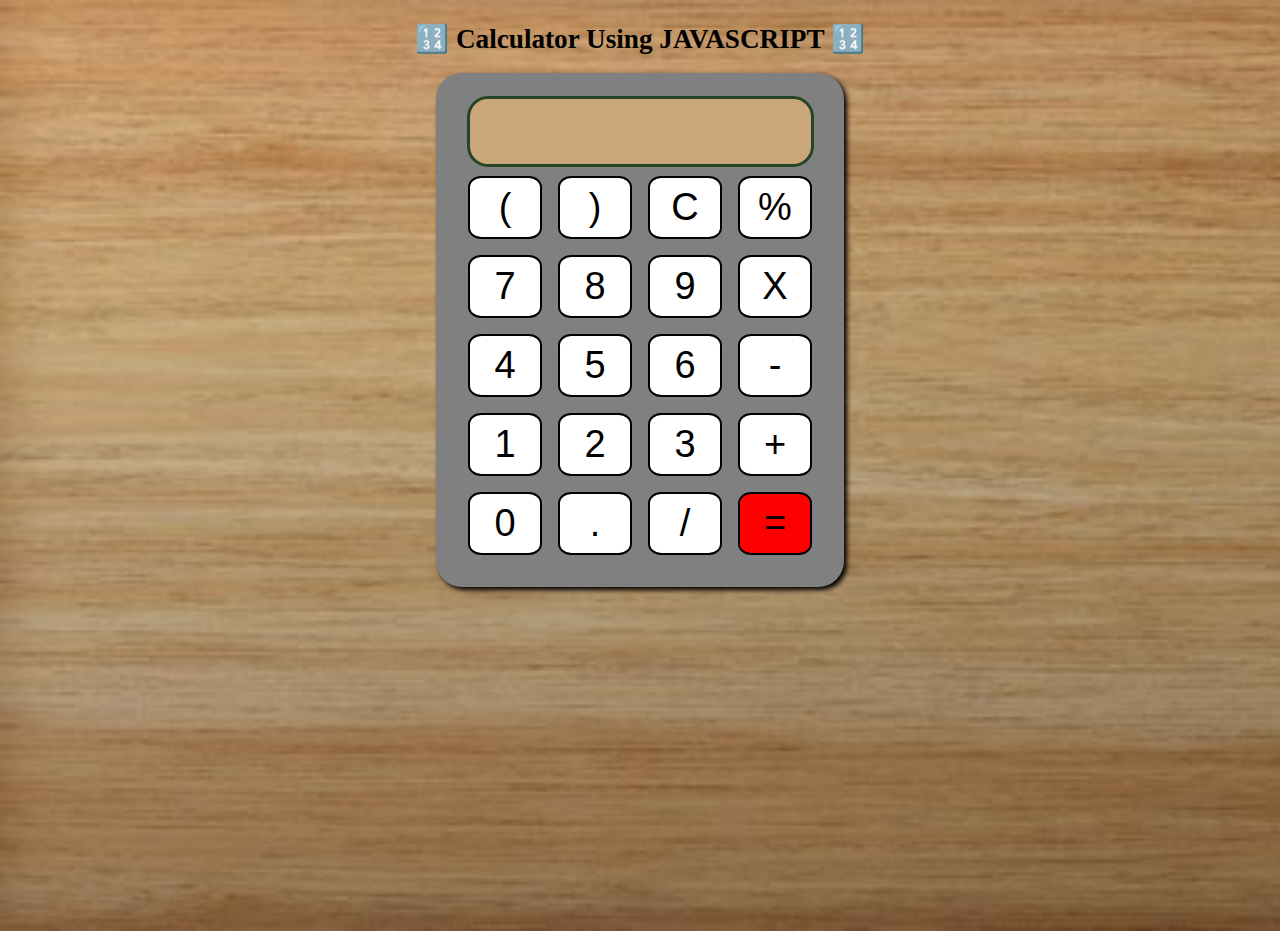
<file: Calculator/index.html>
<!DOCTYPE html>
<html lang="en">

<head>
    <meta charset="UTF-8">
    <meta name="viewport" content="width=device-width, initial-scale=1.0">
    <meta http-equiv="X-UA-Compatible" content="ie=edge">
    <link rel="stylesheet" href="style.css">
    <title>Calculator</title>
</head>

<body>
    <div class="container">
        <h1>&#128290; Calculator Using JAVASCRIPT &#128290;</h1>

        <div class="calculator">
            <input type="text" name="screen" id="screen">
            <table>
                <tr>
                    <td><button>(</button></td>
                    <td><button>)</button></td>
                    <td><button>C</button></td>
                    <td><button>%</button></td>
                </tr>
                <tr>
                    <td><button>7</button></td>
                    <td><button>8</button></td>
                    <td><button>9</button></td>
                    <td><button>X</button></td>
                </tr>
                <tr>
                    <td><button>4</button></td>
                    <td><button>5</button></td>
                    <td><button>6</button></td>
                    <td><button>-</button></td>
                </tr>
                <tr>
                    <td><button>1</button></td>
                    <td><button>2</button></td>
                    <td><button>3</button></td>
                    <td><button>+</button></td>
                </tr>
                <tr>
                    <td><button>0</button></td>
                    <td><button>.</button></td>
                    <td><button>/</button></td>
                    <td><button id="eqlbtn">=</button></td>
                </tr>
            </table>
        </div>
    </div>

</body>
<script src="script.js"></script>

</html>
</file>
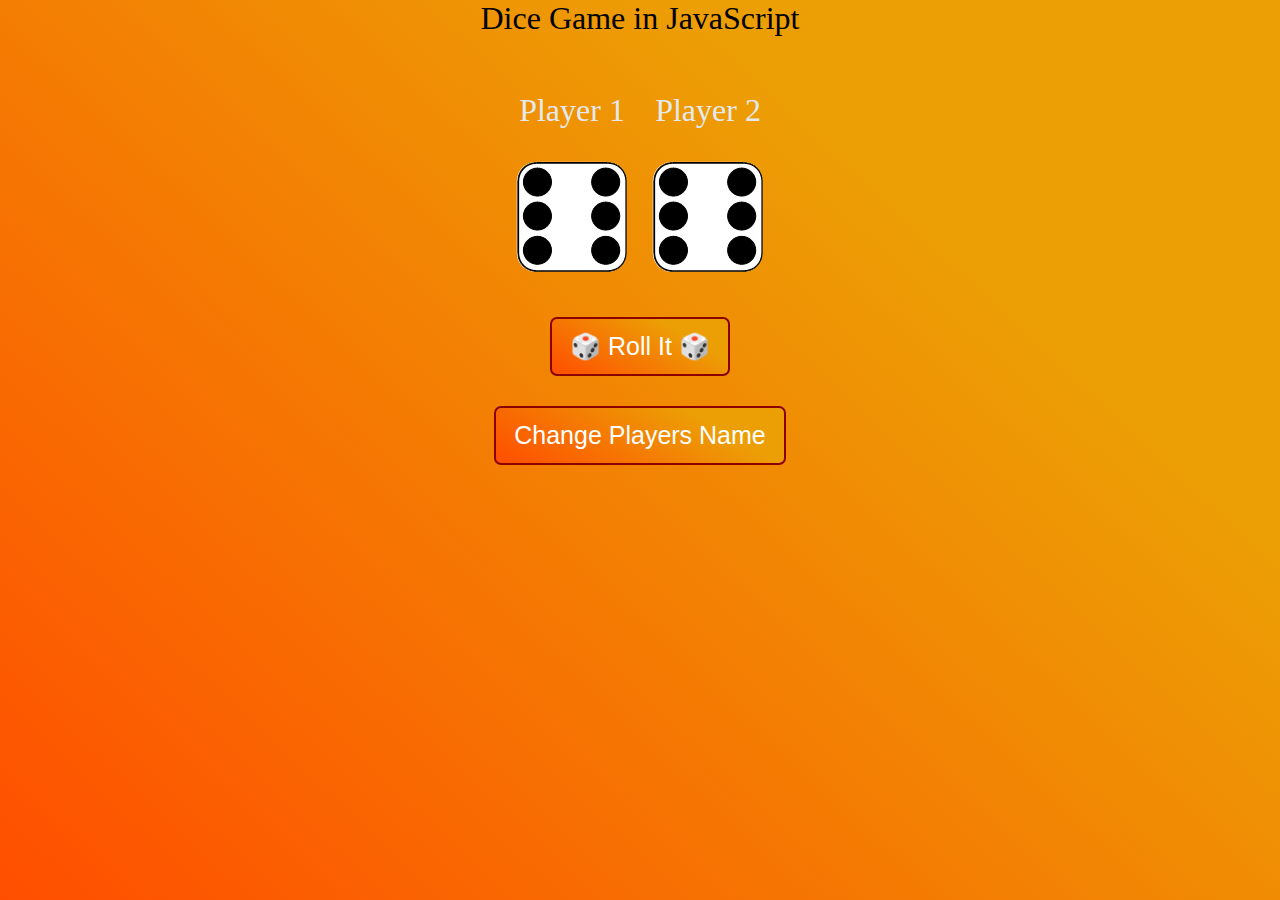
<file: DiceGame/index.html>
<!DOCTYPE html>
<html lang="en">

<head>
    <meta charset="UTF-8">
    <meta name="viewport" content="width=device-width, initial-scale=1.0">
    <title>Dice Game</title>
    <link rel="stylesheet" href="style.css">
</head>

<body>
    <div class="header"> Dice Game in JavaScript </div>
    <br>
    <div class="container">
        <h1></h1>

        <div class="dice">
            <p class="Player1">Player 1</p>
            <img class="img1" src="images/dice6.png">
        </div>

        <div class="dice">
            <p class="Player2">Player 2</p>
            <img class="img2" src="images/dice6.png">
        </div>
    </div>

    <div class="container bottom">
        <button type="button" class="btn" onClick="rollTheDice()">
            &#127922; Roll It &#127922;
        </button>
    </div>
    <div class="container bottom">
        <button type="button" class="btn" onClick="editNames()">
            Change Players Name
        </button>
    </div>

    <script src="script.js"></script>
</body>

</html>
</file>
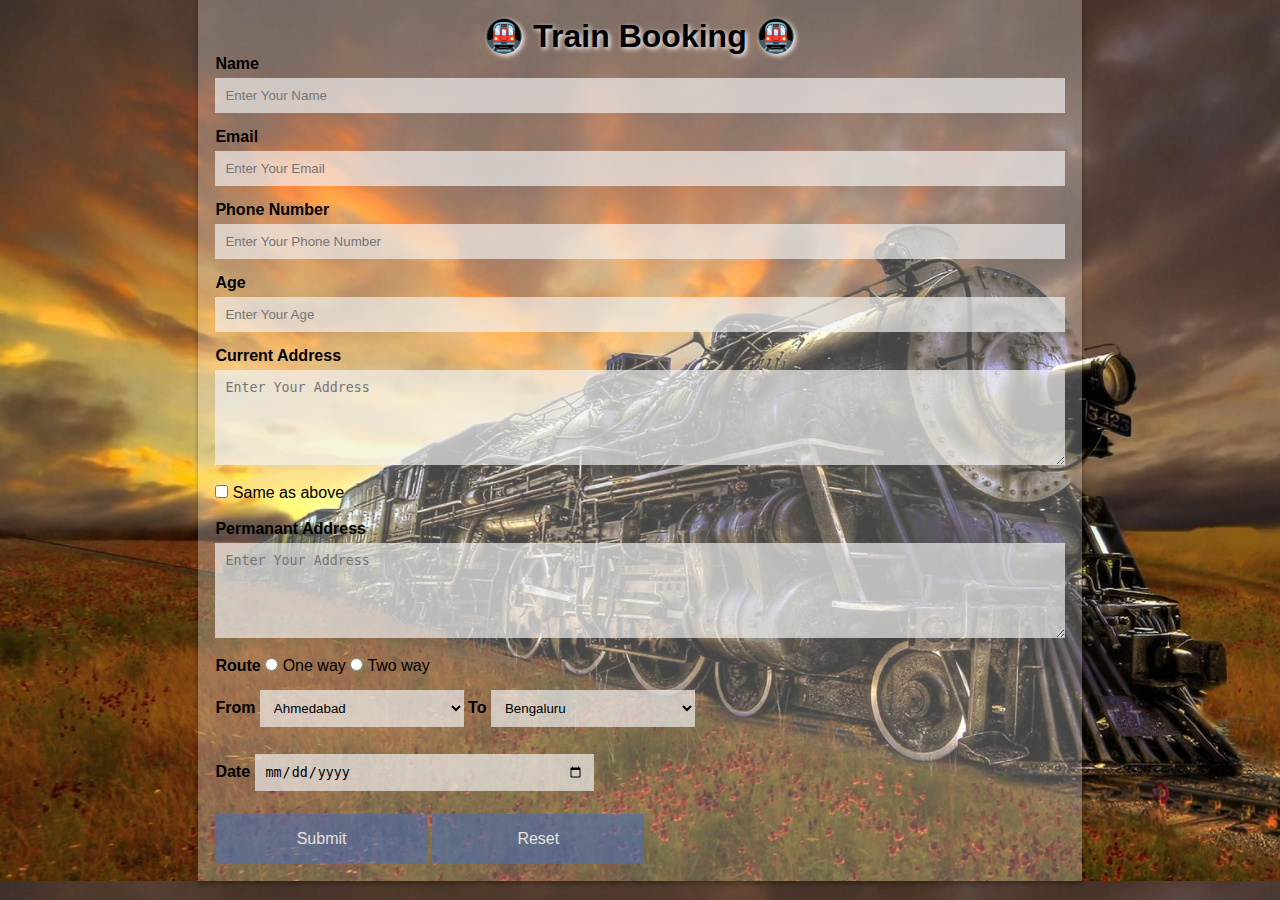
<file: FormValidation/index.html>
<!DOCTYPE html>
<html lang="en">

<head>
    <meta charset="UTF-8">
    <meta name="viewport" content="width=device-width, initial-scale=1.0">
    <title>Form Validation</title>
    <link rel="stylesheet" href="style.css">
</head>

<body>
    <form method="POST" onsubmit="alert('Your Booking is Successful')">
        <div class="main">
            <h1> &#128647; Train Booking &#128647;</h1>

            <label for="name"><b> Name</b></label>
            <input type="text" placeholder="Enter Your Name" name="name" id="name" pattern="[A-Za-z]+"
                title="Only Alphabets allowed !!" required>

            <label for="email"><b>Email</b></label>
            <input type="email" placeholder="Enter Your Email" name="email" id="email" required>

            <label for="phone"><b>Phone Number</b></label>
            <input type="tel" placeholder="Enter Your Phone Number" name="phone" id="phone" pattern=".{10,10}"
                title="Only 10 Digits allowed !!" required>

            <label for="age"><b>Age</b></label>
            <input type="number" placeholder="Enter Your Age" name="age" id="age" maxlength="2" required>

            <label for="current_address"><b>Current Address</b></label>
            <textarea name="current_address" id="current_address" cols="30" rows="5" placeholder="Enter Your Address"
                required></textarea>
            <br>

            <input type="checkbox" name="address_checkbox" id="address_checkbox" onclick="check()">
            <label for="address_checkbox"> Same as above </label>
            <br><br>

            <label for="permanent_address"><b>Permanant Address</b></label>
            <textarea name="permanent_address" id="permanent_address" cols="30" rows="5"
                placeholder="Enter Your Address" required></textarea>
            <br>

            <label for="route"><b>Route</b></label>
            <input type="radio" id="oneway" name="route" value="One way">
            <label for="oneway">One way</label>
            <input type="radio" id="twoway" name="route" value="Two way">
            <label for="twoway">Two way</label><br>

            <label for="from"><b>From</b></label>
            <select id="city" name="city">
                <option>Ahmedabad</option>
                <option>Delhi</option>
                <option>Mumbai</option>
                <option>Goa</option>
                <option>Hyderabad</option>
                <option>Bengaluru</option>
            </select>

            <label for="To"><b>To </b></label>
            <select id="city" name="city">
                <option>Bengaluru</option>
                <option>Hyderabad</option>
                <option>Goa</option>
                <option>Mumbai</option>
                <option>Delhi</option>
                <option>Ahmedabad</option>
            </select>
            <br>
            <label for="date"><b>Date </b></label>
            <input type="date" placeholder="dd/mm/yyyy" name="phone" id="date" required>
            <br>
            <button type="submit" class="regbtn">Submit</button>
            <button type="reset" class="rstbtn">Reset</button>
        </div>
    </form>


    <!-- SCRIPT -->
    <script>
        function check() {

            var current_address = document.getElementById('current_address');
            var permanent_address = document.getElementById('permanent_address');
            var address_checkbox = document.getElementById('address_checkbox');

            if (address_checkbox.checked == true) {
                permanent_address.value = current_address.value;
                permanent_address.disabled = true;
            }
            else {
                permanent_address.disabled = false;
            }
        }

    </script>


</body>

</html>
</file>
<file: Calculator/style.css>
body{
    background: linear-gradient(rgba(0,0,0,0.12), rgba(0,0,0,0.33)),
    url('images/bg.jpg');

    background-repeat: no-repeat;
    background-size: cover;
    height: 100vh;
    overflow: hidden;
}

h1{
    font-size: 1.7rem;
}
.container{
    text-align: center;
    margin-top:23px;
}

table{
    margin: auto;
}

input{
    border-radius: 21px;
    border: 3px solid #244624;
    background-color: #c9a77b;
    font-size:34px;
    height: 63px;
    width: 337px;
    text-align: end;
}

button{
    border-radius: 18%;
    border: 2px solid #000;
    font-size: 38px;
    background: #ffffff;
    width: 74px;
    height: 63px;
    margin: 6px;
}

button:hover{
    background-color: #fbd447;
    font-size: 2.5rem;
}

#eqlbtn{
    background-color: red;
}

.calculator{ 
    box-shadow: 3px 3px 5px black;
    background-color: grey;
    padding: 23px;
    border-radius: 26px;
    display: inline-block;
    
}
</file>
<file: DiceGame/style.css>
body {
    background-color: #ff4e00;
    background-image: linear-gradient(43deg, #ff4e00 0%, #ec9f05 74%);
    margin: 0;
    height: 100vh;
    text-align: center;
}

.header {
    font-size: 2rem;
}

.container h1 {
    margin-top: 0px;
    text-shadow: 2px 1px 0px #040404;
    font-size: 2.5rem;
    color: #fbff00;
}

.dice {
	text-align: center;
	display: inline-block;
	margin: 10px;
}

p {
    font-size: 2rem;
    color: #e4e9ed;
    margin-top: 0px;
}

img {
	width: 100%;
}

.bottom {
	padding-top: 30px;
}

.btn {
	background-image: linear-gradient(30deg, #ff4e00 0%, #ec9f05 74%);
	border: 2px solid darkred;
    border-radius: 7px;
    outline: none;
	color: white;
	font-size: 25px;
	padding: 13px 18px;
	text-decoration: none;
}

.btn:hover {
	background-image: linear-gradient(30deg,#ec9f05, #ff4e00);
	
}
</file>
<file: FormValidation/style.css>
*{
    margin: 0;
    padding: 0;
    box-sizing: border-box;
}
body{
    font-family: sans-serif;
    background-image: url(images/train1.jpg);
    background-size: cover;
} 
h1{
    font-size: 2em;
    text-align: center;
    color: #000000;
    text-shadow: 2px 2px 5px #fff8f8;
}
.main{
    width: 69%;
    margin: auto;
    background-color: #ffffff45;
    padding: 17px;
    box-shadow: 0 2px 6px rgba(0, 0, 0, 0.12) , 0 2px 4px rgba(0, 0, 0, 0.24);
}
#name, #email, #phone, #age, #city, #current_address, #permanent_address, #date{
    width: 100%;
    margin: 5px 0 15px 0;
    padding: 10px;
    display: inline-block;
    border: none;
    background: #f1f1f1ad;
}
#date {
    width: 40%;
}
#city {
    width: 24%;
    margin: 15px 0 22px 0;
}
.regbtn , .rstbtn {
    background-color: #4c6fafc2;
    color: white;
    margin-top: 8px;
    padding: 16px 20px;
    font-size: 1rem;
    border: none;
    cursor: pointer;
    width: 25%;
    opacity: 0.8;
} 
.regbtn:hover {
    background-color: #50af4c;
}
.rstbtn:hover {
    background-color: #fb4141;
}
</file>
